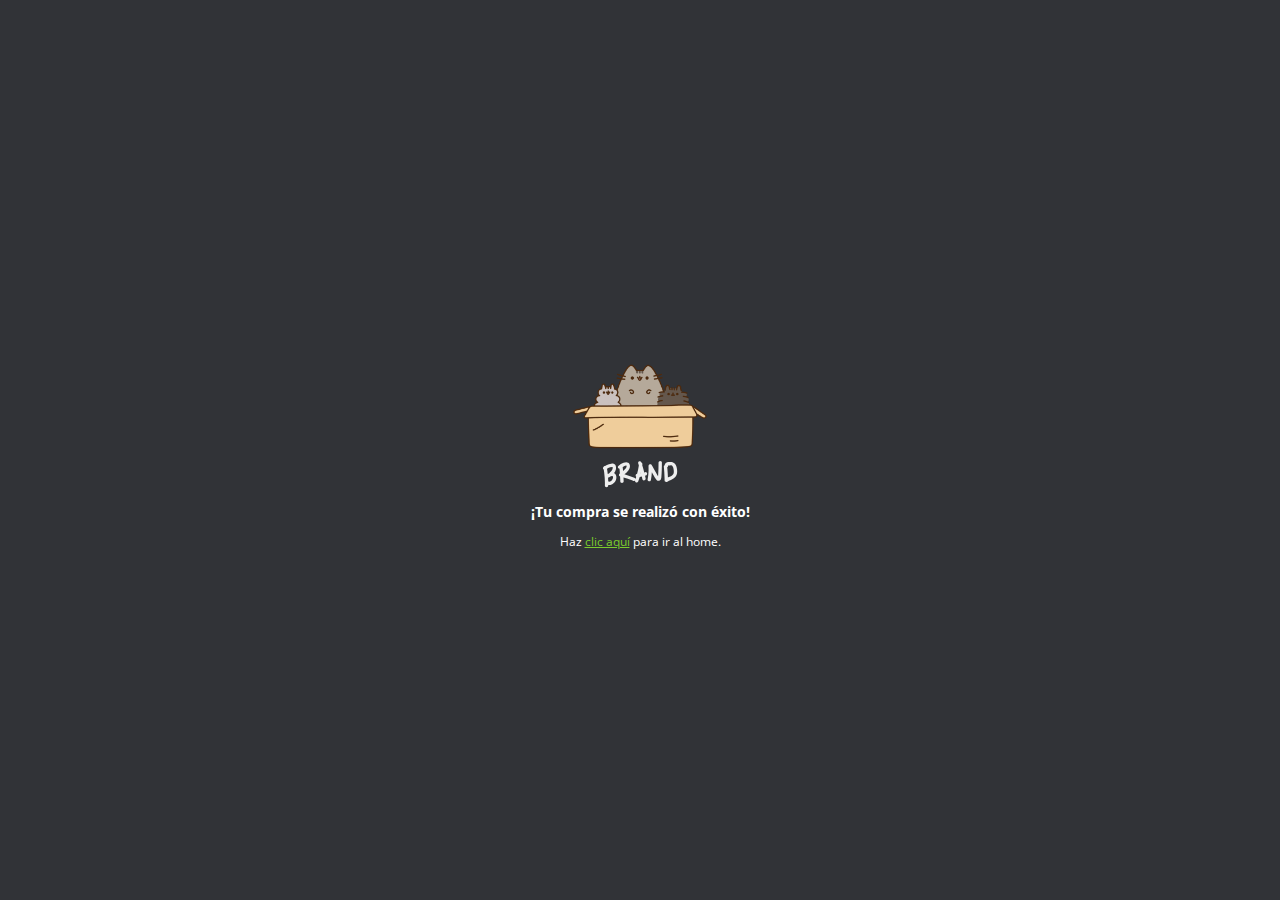
<file: exito.html>
<!DOCTYPE html>
<html lang="es">
<head>
  <meta charset="UTF-8">
  <meta name="viewport" content="width=device-width, initial-scale=1.0">
  <meta http-equiv="X-UA-Compatible" content="ie=edge">
  <link rel="stylesheet" href="css/normalize.css">
  <link rel="stylesheet" href="css/style.css">
  <link rel="stylesheet" href="css/animaciones.css">
  <link rel="stylesheet" href="css/paypal.css">
  <title>Éxito</title>
</head>
<body>
  <div class="content_paypal">
    <img src="images/box_brand.png" alt="">
    <h3>¡Tu compra se realizó con éxito!</h3>
    <p>Haz <a href="index.html">clic aquí</a> para ir al home.</p>
  </div>
</body>
</html>
</file>
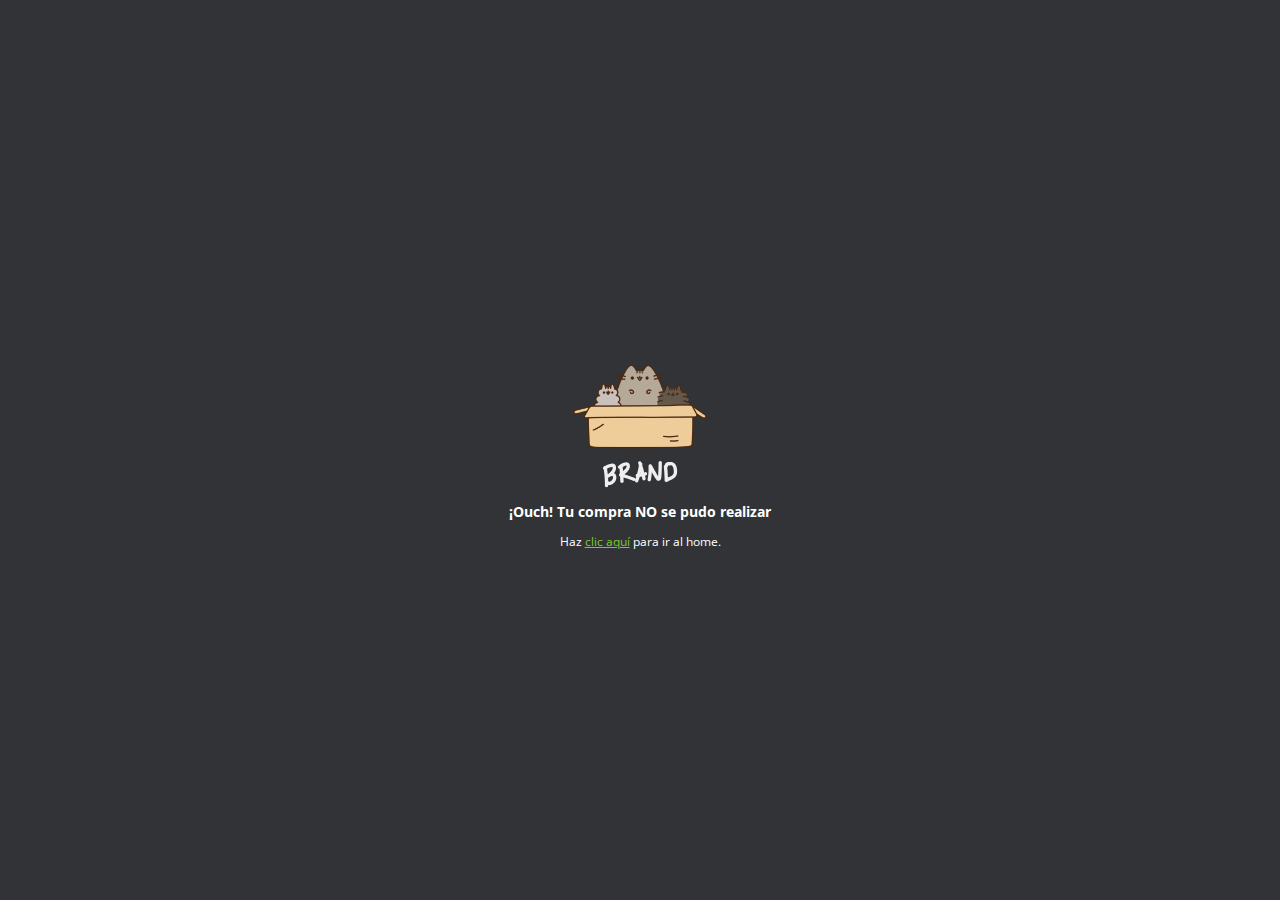
<file: fallo.html>
<!DOCTYPE html>
<html lang="es">
<head>
  <meta charset="UTF-8">
  <meta name="viewport" content="width=device-width, initial-scale=1.0">
  <meta http-equiv="X-UA-Compatible" content="ie=edge">
  <link rel="stylesheet" href="css/normalize.css">
  <link rel="stylesheet" href="css/style.css">
  <link rel="stylesheet" href="css/animaciones.css">
  <link rel="stylesheet" href="css/paypal.css">
  <title>Éxito</title>
</head>
<body>
  <div class="content_paypal">
    <img src="images/box_brand.png" alt="">
    <h3>¡Ouch! Tu compra NO se pudo realizar</h3>
    <p>Haz <a href="index.html">clic aquí</a> para ir al home.</p>
  </div>
</body>
</html>
</file>
<file: css/style.css>
@import url('https://fonts.googleapis.com/css?family=Open+Sans:400,700');
/* Variables */
:root {
  --green-color: #7acc2d;
  --white-color: #fff;
  --black-color: #313337;
/* Tipografía */
  --normal: 12px;
/* Espaciado */
  --space: 10px;
  /* Box shadow */
  --box: 0 0 1px #c1bcbc;
}

body {
  padding: 0;
  margin: 0;
  font-size: var(--normal);
  font-family: 'Open Sans', sans-serif;
}

p, label {
  font-size: var(--normal);
}

label {
  padding-bottom: var(--space);
}

nav {
  display: flex;
  background-color: var(--green-color);
  padding: var(--space);
  color: var(--white-color);
  justify-content: space-between;
  align-items: center;
}

nav ul {
  display: flex;
}

nav ul li {
  padding-right: 20px;
  list-style: none;
}

nav ul li a {
  color: var(--white-color);
  text-decoration: none;
}

nav ul li a:hover {
  color: gray;
}

/* Main section */

.main_section {
  padding: 15%;
  text-align: center;
}

.products {
  background-image: url(../images/curve.png);
  height: 50px;
  background-size: cover;
  background-position: center top;
  padding: 20%;
  display: flex;
}

.product {
  padding: var(--space);
  margin-top: -240px;
}

.product .content {
  background-color: var(--white-color);
  padding: 15px;
  box-shadow: 0 0 1px #c1bcbc;
}

.img_content {
  text-align: center;
}

.main_button {
  background-color: var(--green-color);
  width: 100%;
  padding: var(--space);
  font-size: var(--normal);
  color: var(--white-color);
  border: 0;
  cursor: pointer;
  border-radius: 2px;
}

.main_button:hover {
  background-color: #5e9e22;
}

/* Beneficios */
.beneficios{
  padding: 10%;
  display: flex;
}

.beneficio{
  text-align: center;
  padding: 20px;
}

.beneficio img{
  max-height: 100px
}

.text_beneficio{
  text-align: justify;
}

/* Mentions */
.mentions {
  display: flex;
  padding: 5%;
}
.mention img {
  width: 100%;
}
h2.mention_title {
  text-align: center;
}
.mention {
  padding: var(--space);
}
.content_mention {
  box-shadow: 0px 0 2px 1px #e6e5e9;
}
.mention .text {
  padding: var(--space);
}

/* Venta */
.modulo_pago {
  background-color: var(--white-color);
  box-shadow: var(--box);
  padding: var(--space);
}

.modulo_pago_images {
  max-width: 150px;
  text-align: center;
  width: 100%;
  margin: auto;
}

.data {
  margin-top: var(--space);
  width: 100%;
  height: 35px;
  border-radius: 2px;
  border: 1px solid var(--black-color);
  box-sizing: border-box;
}

.modulo_pago .main_button {
  margin-top: 10px;
}

/* Footer */
footer {
  display: flex;
  justify-content: space-between;
  font-size: var(--normal);
  background-color: var(--black-color);
  padding: var(--space);
  color: var(--white-color);
}

.contact a {
  color: var(--green-color);
}
</file>
<file: css/animaciones.css>
.fadeIn {
  -webkit-animation-duration: 4s;
  animation-duration: 4s;
  -webkit-animation-fill-mode: both;
  animation-fill-mode: both;
  -webkit-animation-name: fadeIn;
  animation-name: fadeIn;
}

@keyframes fadeIn {
  from {
    opacity: 0;
  }
  to {
    opacity: 1;
  }
}

.fadeInUp {
  -webkit-animation-duration: 1s;
  animation-duration: 1s;
  -webkit-animation-fill-mode: both;
  animation-fill-mode: both;
  -webkit-animation-name: fadeInUp;
  animation-name: fadeInUp;
}

@keyframes fadeInUp {
  from {
    opacity: 0;
    -webkit-transform: translate3d(0, 100%, 0);
    transform: translate3d(0, 100%, 0);
  }
  to {
    opacity: 1;
    -webkit-transform: translate3d(0, 0, 0);
    transform: translate3d(0, 0, 0);
  }
}
</file>
<file: css/paypal.css>
body {
  background-color: var(--black-color);
  text-align: center;
  color: var(--white-color);
  display: flex;
  justify-content: center;
  align-items: center;
  height: 100vh;
}

.content_paypal a {
  color: var(--green-color);
}
</file>
